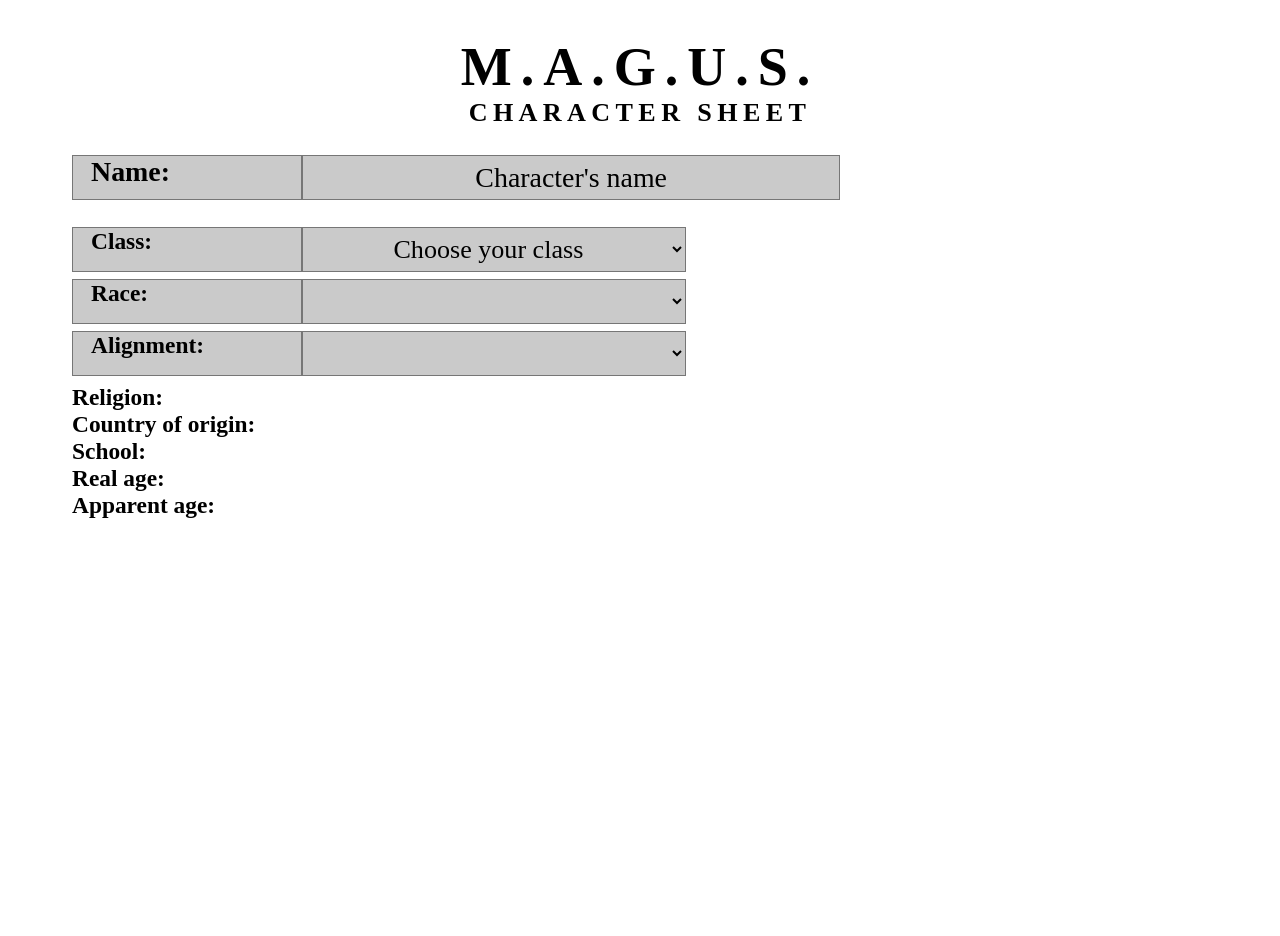
<file: index.html>
<!DOCTYPE html>
<html lang="en">
  <head>
    <meta charset="UTF-8" />
    <meta http-equiv="X-UA-Compatible" content="IE=edge" />
    <meta name="viewport" content="width=device-width, initial-scale=1.0" />
    <title>MAGUS Karaktergenerátor</title>

    <link rel="preconnect" href="https://fonts.googleapis.com" />
    <link rel="preconnect" href="https://fonts.gstatic.com" crossorigin />
    <link
      href="https://fonts.googleapis.com/css2?family=Montserrat:wght@400;500;700;900&display=swap"
      rel="stylesheet"
    />

    <link rel="stylesheet" href="./style.css" />
    <script type="text/javascript" src="./script.js"></script>
  </head>
  <body>
    <div id="title">
      <h1>
        M.A.G.U.S.
        <h2>CHARACTER SHEET</h2>
      </h1>
    </div>
    <div id="char-properties">
      <form id="name">
        <div id="name-first" class="first">Name:</div>
        <input id="name-second" class="second" type="text" placeholder="Character's name" />
      </form>
      <div id="class">
        <div id="class-first" class="first">Class:</div>
        <select id="class-second" class="second"></select>
        <button id="class-infoButton" class="infoButton" type="button">More info</button>
      </div>
      <div id="race">
        <div id="race-first" class="first">Race:</div>
        <select id="race-second" class="second"></select>
        <button id="race-infoButton" class="infoButton" type="button">More info</button>
      </div>
      <div id="alignment">
        <div id="alignment-first" class="first">Alignment:</div>
        <select id="alignment-second" class="second"></select>
        <button id="alignment-infoButton" class="infoButton" type="button">More info</button>
      </div>
      <div id="religion">
        <div>Religion:</div>
        <div></div>
      </div>
      <div id="nationality">
        <div>Country of origin:</div>
        <div></div>
      </div>
      <div id="school">
        <div>School:</div>
        <div></div>
      </div>
      <div id="real-age">
        <div>Real age:</div>
        <div></div>
      </div>
      <div id="apparent-age">
        <div>Apparent age:</div>
        <div></div>
      </div>
    </div>
  </body>
</html>
</file>
<file: style.css>
body,
body *,
body *::before,
body *::after {
  margin: 0;
  padding: 0;
  border: 0;
  box-sizing: border-box;
  outline: none;
  font-family: inherit;
  font-family: "Papyrus", "fantasy";
}

body {
  background-image: url(https://img.freepik.com/free-photo/wooden-floor-background_53876-88628.jpg?w=1060&t=st=1677868908~exp=1677869508~hmac=98adf00f4ebae7adbb8477264799006e8a5d1c4cdb9bae734585ba178a7da8a5);
  background-attachment: fixed;
  /*background-repeat: no-repeat;*/
  background-size: cover;
  height: 100vh;
  /*position: relative;*/
}
.background {
  background-image: url(https://img.freepik.com/free-photo/wooden-floor-background_53876-88628.jpg?w=1060&t=st=1677868908~exp=1677869508~hmac=98adf00f4ebae7adbb8477264799006e8a5d1c4cdb9bae734585ba178a7da8a5);
  background-attachment: fixed;
  background-repeat: no-repeat;
  background-size: cover;
  height: 100vh;
  position: relative;
}

#title {
  margin-top: 4vh;
  margin-bottom: 3vh;
  font-size: 3vh;
  text-align: center;
  letter-spacing: 1vh;
}
#title h2 {
  font-size: 2.9vh;
  letter-spacing: 0.6vh;
}

#char-properties {
  /*border: 0.1px;
  border-color: rgb(202, 202, 202);
  border-style: solid;*/
  width: 60vw;
  margin-left: 8vh;
  font-size: 2.6vh;
  font-weight: bold;
}

#name-first {
  margin-bottom: 3vh;
  font-size: 3.1vh;
  width: 30%;
}
#name-second {
  margin-bottom: 3vh;
  font-size: 3.1vh;
  font-weight: bolder;
  width: 70%;
}
#name-second::placeholder {
  font-weight: normal;
  color: black;
}

.first {
  background-color: rgba(180, 180, 180, 0.7);
  margin-bottom: 0.8vh;
  padding-left: 2vh;
  font-size: 2.6vh;
  height: 5vh;
  width: 30%;
  float: left;
  border: 0.3px;
  border-color: rgb(118, 118, 118);
  border-style: solid;
}

.second {
  background-color: rgba(180, 180, 180, 0.7);
  margin-bottom: 0.8vh;
  font-size: 2.9vh;
  text-align: center;
  height: 5vh;
  width: 50%;
  float: none;
  border: 0.3px;
  border-color: rgb(118, 118, 118);
  border-style: solid;
}

.infoButton {
  background-color: rgba(180, 180, 180, 0.7);
  margin-bottom: 0.8vh;
  padding-left: 0.2vh;
  font-size: 2vh;
  font-weight: normal;
  text-align: center;
  height: 5vh;
  width: 20%;
  float: right;
  border: 0.3px;
  border-color: rgb(118, 118, 118);
  border-style: solid;
  overflow: hidden;
}
</file>
